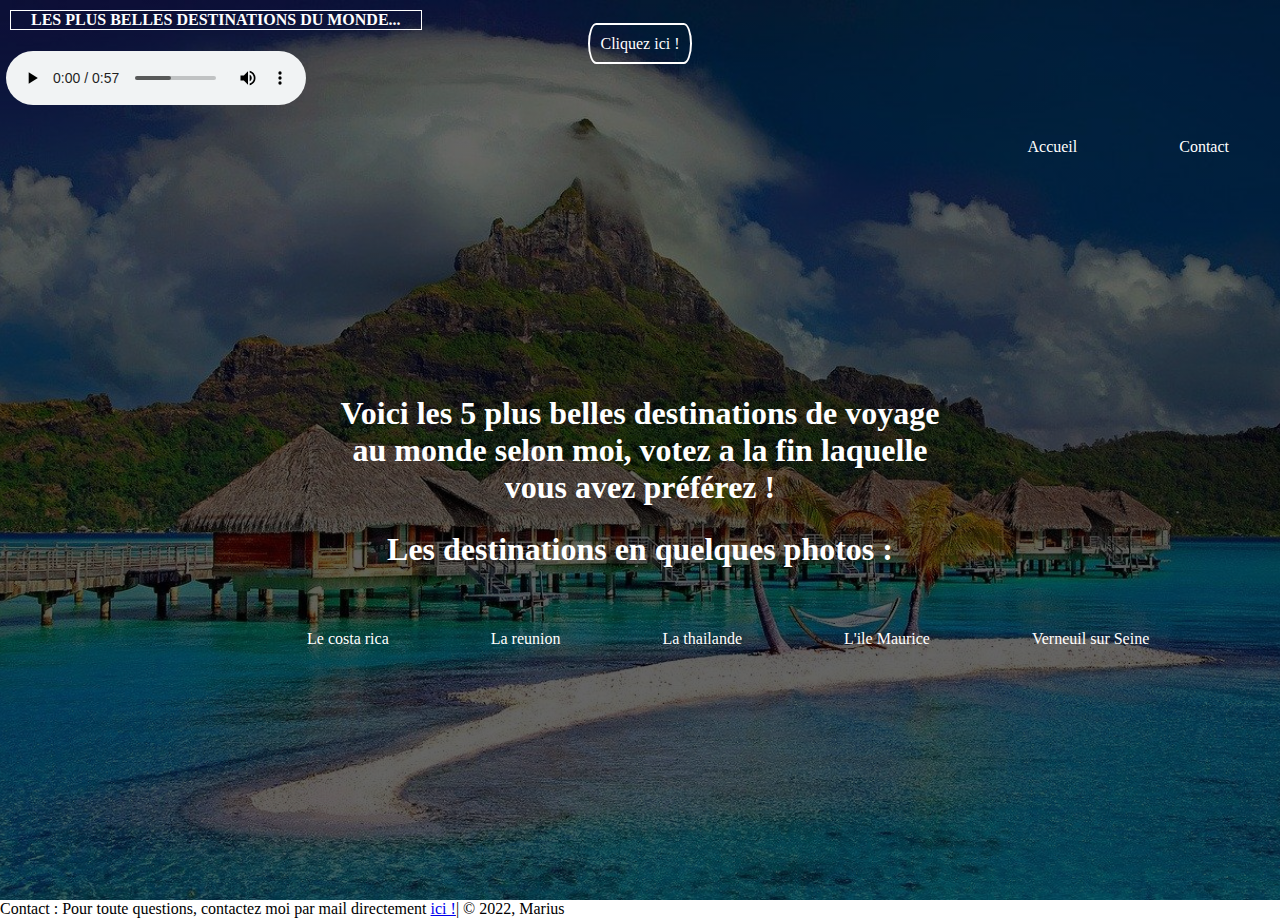
<file: index.html>
<!DOCTYPE html>
<html lang="en">
<head>
    <meta charset="UTF-8">
    <meta http-equiv="X-UA-Compatible" content="IE=edge">
    <meta name="viewport" content="width=device-width, initial-scale=1.0">
    <link rel="stylesheet" href="style.css">
    <script src="script.js"></script>
    <title>Site web Marius NSI</title>
</head>
<body>

    <header>
	<div class="box">
  <a class="button" href="#popup1">Cliquez ici !</a>
</div>

<div id="popup1" class="overlay">
  <div class="popup">
    <div class="content">
        Merci de m'avoir cliquer dessus, nous avons pu recupérer toutes vos données ;)
      </div>
    <img src="cookie.png"
    <h2>.</h2>
    <a class="close" href="#">×</a>
  </div>
</div>
        <div class="pricipale">
            <div class="logo">
                <a href="#">Les plus belles destinations du monde...</a>
            </div>
            <ul>
                <li class="active2">
                    <a href="#">Accueil</a>
                </li>
                <li>
                    <a href="#contact">Contact</a>
                </li>
              
            </ul>
        </div>
        <audio autoplay controls id="player" src="audio.mp3">
Audio.
</audio>
        <div class="titre">
            <h1>Voici les 5 plus belles destinations de voyage au monde selon moi, votez a la fin laquelle vous avez préférez !</h1>
        </div>
        <br></br>
        <div class="titre2">
            <br><h1>Les destinations en quelques photos :</h1></br>
        </div>
        <ul>
            <section>
            <li class="active2">
                <a href="costarica.html">Le costa rica</a>
            </li>
            <li>
                <a href="reunion.html">La reunion</a>
            </li>
            <li>
                <a href="thailande.html">La thailande</a>
            </li>
			 <li>
                <a href="ile maurice.html">L'ile Maurice</a>
            </li>
            <li>
                <a href="Verneuil.html">Verneuil sur Seine</a>
            </li>
        </section>
        </ul>
    </header>
<p id="contact">Contact : Pour toute questions, contactez moi par mail directement <a href="mailto:Marius Rang?subject=La%20NSI&body=La%20NSI%20c'est%20g%C3%A9nial%20!">ici !</a>| &copy; 2022, Marius</p>
</html>
</file>
<file: style.css>
*{
    padding : 0;
    margin : 0;
    box sizing : border-box;
    font font-family : century;
}

header{
    background-image:linear-gradient(rgba(0,0,0,0.6),rgba(0,0,0,0.6)), url(image1.jpg) ;
    height: 100vh;
    background-size: cover;
    background-position: center;<<
	image-a

}

.logo a{
    color: #fff;
    padding: 0px 20px;
    border: 1px solid #fff;
    position: absolute;
    top : 10px;
    left : 10px;
    text-transform: uppercase;
    text-decoration: none;
    font-weight: 900;
    text-shadow: rgba(0, 0, 0, 0.7);

}

.logo span{
    color: rgb(238, 56, 11);
    font-weight: bold;

}

ul{
    list-style: none;
    float: right;
    display: flex;
    margin-top: auto;
}

ul li a{
    text-decoration: none;
    color: #fff;
    padding: 10px 20px;
    border: 1px solid transparent;
    margin: 10px;
    font-weight: 500;
    transition: 0.6s ease;
    position: relative;
    top:auto;
    

}

ul li a:hover{
    background: #fff;
    color: black;
}

ul li.active a{
    background:#fff ;
    color: black;
}

.principale{
    max-width: 114rem;
    margin: 0 auto;
}

.titre{
    position: absolute;
    top: 50%;
    left :50%;
    transform: translate(-50%, -50%);
}
.titre h1{
    color: #fff;
}
.bouton{
    position: absolute;
    top: 60%;
    left: 50%;
    transform: translate(-50%, -50%);
}
.bouton a{
    color: #fff;
    text-decoration: none;
    border: 1px solid #fff;
    padding: 10px 20px;
}
.bouton{
    transition: 00.6s ease;
}
.btn:hover{
    background-color: #fff;
    color: black;
}
.ul2{
    list-style: none;
    float:;
    display: flex;
    margin-top: 50px;
}
.titre2{
     position: absolute;
    top: 61%;
    left :50%;
    transform: translate(-50%, -50%);
    color: #fff;
}
ul{
    list-style: none;
    float: right;
    display: flex;
    margin-top: 50px;
}

ul li a{
    text-decoration: none;
    color: #fff;
    padding: 10px 20px;
    border: 1px solid transparent;
    margin: 30px;
    font-weight: 500;
    transition: 0.6s ease;

}

ul li a:hover{
    background: #fff;
    color: black;
}

ul li.active a{
    background:#fff ;
    color: black;
}

section{
   list-style: none;
   float: right;
   display: flex;
   position : absolute;
   top : 70%;
   left : 20%;
   
}
audio{
position : absolute;
top : 5%;
margin : 0.5%;
}
h1{
    text-align: center;
    }
html, body {
    width: 100%;
    height: 100%;
    margin: 0;
    padding: 0;
}
img {
    max-width: 100%;
}
.slider-container {
    max-width: 800px;
    position: relative;
    margin: auto;
    height: 350px;
    overflow: hidden;
    border-radius: 10px;
}
.menu {
    position: absolute;
    left: 0;
    z-index: 11;
    width: 100%;
    bottom: 0;
    text-align: center;
}
.menu label {
    cursor: pointer;
    display: inline-block;
    width: 10px;
    height: 10px;
    background: #ccc;
    border-radius: 50px;
    margin: 0 0.2em 1em;
}
.menu label:hover,.menu label:focus {
    background: #1c87c9;
}
.slide-input{
    opacity: 0;
}
.slide-img {
    width: 100%;
    height: 300px;
    position: absolute;
    top: 0;
    left: 100%;
    z-index: 10;
    transition: left 0s 0.75s;
}
[id^="slide"]:checked + .slide-img {
    left: 0;
    z-index: 100;
    transition: left 0.65s ease-out;
}

.box {
  width: 20%;
  margin: 0 auto;
  padding: 35px;
  text-align: center;
}

.button {
  font-size: 1em;
  padding: 10px;
  color: #fff;
  border: 2px solid white;
  border-radius: 20px/50px;
  text-decoration: none;
  cursor: pointer;
  transition: all 0.3s ease-out;
  top:10%;
}

.button:hover {
  background: white;
  color: #fff;
}

.overlay {
  position: absolute;
  top: -300px;
  bottom: 0;
  left: 0;
  right: 0;
  background: rgba(0, 0, 0, 0.7);  
  visibility: hidden;
  opacity: 0;
  transition: all 0.3s ease;
}

.overlay:target {
  visibility: visible;
  opacity: 1;
  top:0px;
}

.popup {
  margin: 70px auto;
  padding: 20px;
  background: #fff;
  border-radius: 5px;
  width: 28%;
  position: relative;
  transition: all 5s ease-in-out;
}

.popup h2 {
  color: #333;
  font-family: Tahoma, Arial, sans-serif;
}

.popup .close {
  position: absolute;
  top: 28px;
  right: 30px;
  transition: all 200ms;
  font-size: 30px;
  font-weight: bold;
  text-decoration: none;
  color: #333;
  
}

.popup .close:hover {
  color: orange;
  transform: rotate(90deg);
}

.popup .content {
  max-height: 30%;
  overflow:visible;
  position: absolute;
  text-align: left;
}
.textepage{
    margin-left: 0%;
    margin-right: 5%;
    margin-top: 3%;
    margin-bottom: 5%;
}
iframe{
    width: 800px;
    height: 250px;
    border-radius: 10px;
}
</file>
